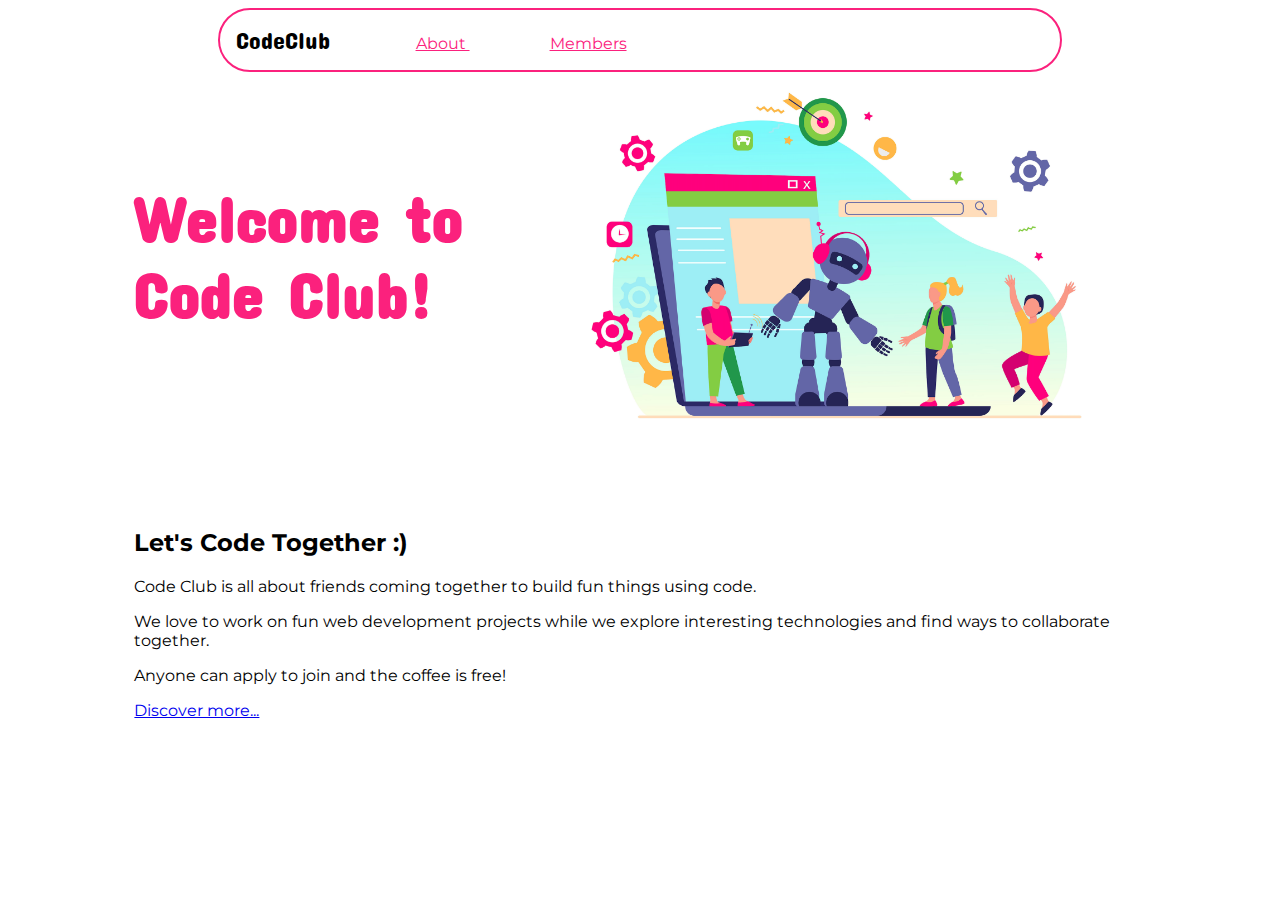
<file: index.html>
<!DOCTYPE html>
<html>
    <head style="font-family: 'Concert One', cursive;">
        <title>Welcome to Code Club</title>
        <link href="https://fonts.googleapis.com/css2?family=Concert+One&display=swap" rel="stylesheet">
        <link href="https://fonts.googleapis.com/css2?family=Concert+One&family=Montserrat&display=swap" rel="stylesheet">
        <link href="styles.css" rel="stylesheet">
        <script>  



            // var officialPassword = "codeclub";
            // if (officialPassword == "codeclub"){
            //     //let user in 
            // }else{
            //     // permission denied!
            // }


            // Functions
            /*function runAlert(){
                alert("Hello!");
            }*/

            // call of a function
            /*   function();*/

           /* function addTwoNumbers(num1, num2){
                return num1 + num2;
            }
            var answer = addTwoNumbers(7,10);
            alert(answer);*/
            

            // function askForPassword(attempts){
            //     // any code in here will run only run 
            //     // when we call the askForPassword
            //     var message = "Please enter your password. You have " + attempts + " attempts"
            //     alert(message);
            // }
            // askForPassword();


            /*Conditonals*/
            // var person = "Alan Turing"
           /* var person = "Ava LoveLace"
            if (person == "Alan Turing"){
                alert("Hello Alan");
            }
            else{
                alert("Who is this?")
            }
            alert("All systems go!")*/


            /*var score = 12 ;

            if (score > 10){
                alert("Awesome!");
            } else if (score == 2){
                alert("Keep going!");
            }*/

           /*var score = 0 ;
            if (score == 1){
                alert("Your score is 1");
            } else if (score == 2){
                alert("Your score is 2");
            } else if (score == 3){
                alert("Your score is 3");
            } else {
                alert("Keep going!");
            }*/


            /*comparison of values */
            // alert(1 != 2);
            // alert("Hello" == "Hello");
            // alert(1 == true);


            /*  Declaring and displaying Different types of variables*/
            // var MyVariable = 100 ;
            // var MyVariable = true ;
            // var MyVariable = "Works!";
            // alert(MyVariable);
   
            /* Declaring variables in javascript
            var CatName = "Myrtles";
            CatName = "Fulffy "
            alert(CatName);*/

            /* <!---  First javascript alert Function to display a message -- */
            /* alert("Hello World!");
               alert("Welcome to Code Club"); */
        </script>
    </head>

    <body>
        <!--- 1) Nav Bar -->
        <div id="layout-container">
            <nav>
                <span style="font-size: 1.5em ;">CodeClub</span> 
                <a href="about.html" >About </a>      
                <a href="password.html" >Members </a> 
            </nav>
        </div>

        <!--- 2) Header  -->
        <!--- header row  -->
        <div class= "row">
            <!---left column  -->
            <div class= "left-column"> 
                <h1 class="main-heading">
                    Welcome to Code Club!
                </h1>
            </div>

            <!--- right column  -->
            <div class="right-column" id="right-col-index">
            </div>
        </div>  

        <!--- 3) Content Area -->
        <div id="content-area">

            <h2>Let's Code Together :)</h2>

            <p>Code Club is all about friends coming together to build fun things using code.</p>
            <p>
                We love to work on fun web development projects while we explore interesting 
                technologies and find ways to collaborate together.
            </p>
            <p>Anyone can apply to join and the coffee is free!</p>

            <p>
                <a href="about.html">Discover more...</a>
            </p>
        </div>
        
    </body>
</html>
</file>
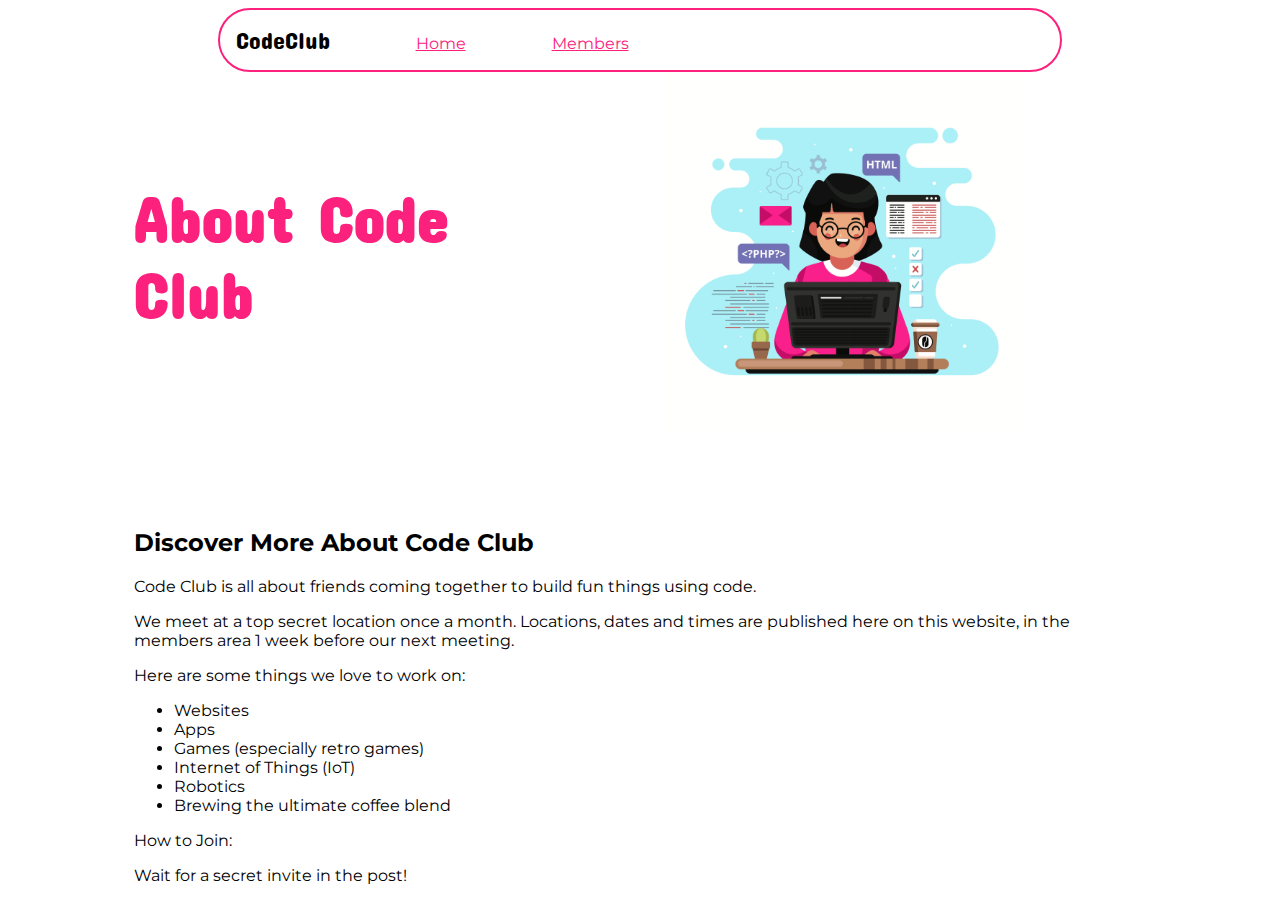
<file: about.html>
<!DOCTYPE html>
<html>
    <head style="font-family: 'Concert One', cursive;">
        <title>About Code Club </title>
        <link href="https://fonts.googleapis.com/css2?family=Concert+One&display=swap" rel="stylesheet">
        <link href="https://fonts.googleapis.com/css2?family=Concert+One&family=Montserrat&display=swap" rel="stylesheet">
        <link href="styles.css" rel="stylesheet"> 
    </head>

    <body>
        <!--- 1) Nav Bar -->
        <div id="layout-container">
            <nav>
                <span style="font-size: 1.5em ;">CodeClub</span> 
                <a href="index.html"> Home</a>    
                <a href="password.html" >Members </a> 
            </nav>
        </div>

        <!--- 2) Header  -->
        <!--- header row  -->
        <div class= "row">
            <!---left column  -->
            <div class= "left-column"> 
                <h1 class="main-heading">
                    About Code Club
                </h1>
            </div>

            <!--- right column  -->
            <div class="right-column" id="right-col-about">
            </div>
        </div>  

        <!--- 3) Content Area -->
        <div id="content-area" >

            <h2>Discover More About Code Club</h2>

            <p>Code Club is all about friends coming together to build fun things using code.</p>
            <p>
                We meet at a top secret location once a month. Locations, dates
                and times are published here on this website, in the members area 1 week before our next meeting.
            </p>
            <p>Here are some things we love to work on:</p>

            <ul>
                <li>Websites</li>
                <li>Apps</li>
                <li>Games (especially retro games)</li>
                <li>Internet of Things (IoT)</li>
                <li>Robotics</li>
                <li>Brewing the ultimate coffee blend</li>
            </ul>
            <p>How to Join:</p>
            <p>Wait for a secret invite in the post!</p>
        </div>
        
    </body>
</html>
</file>
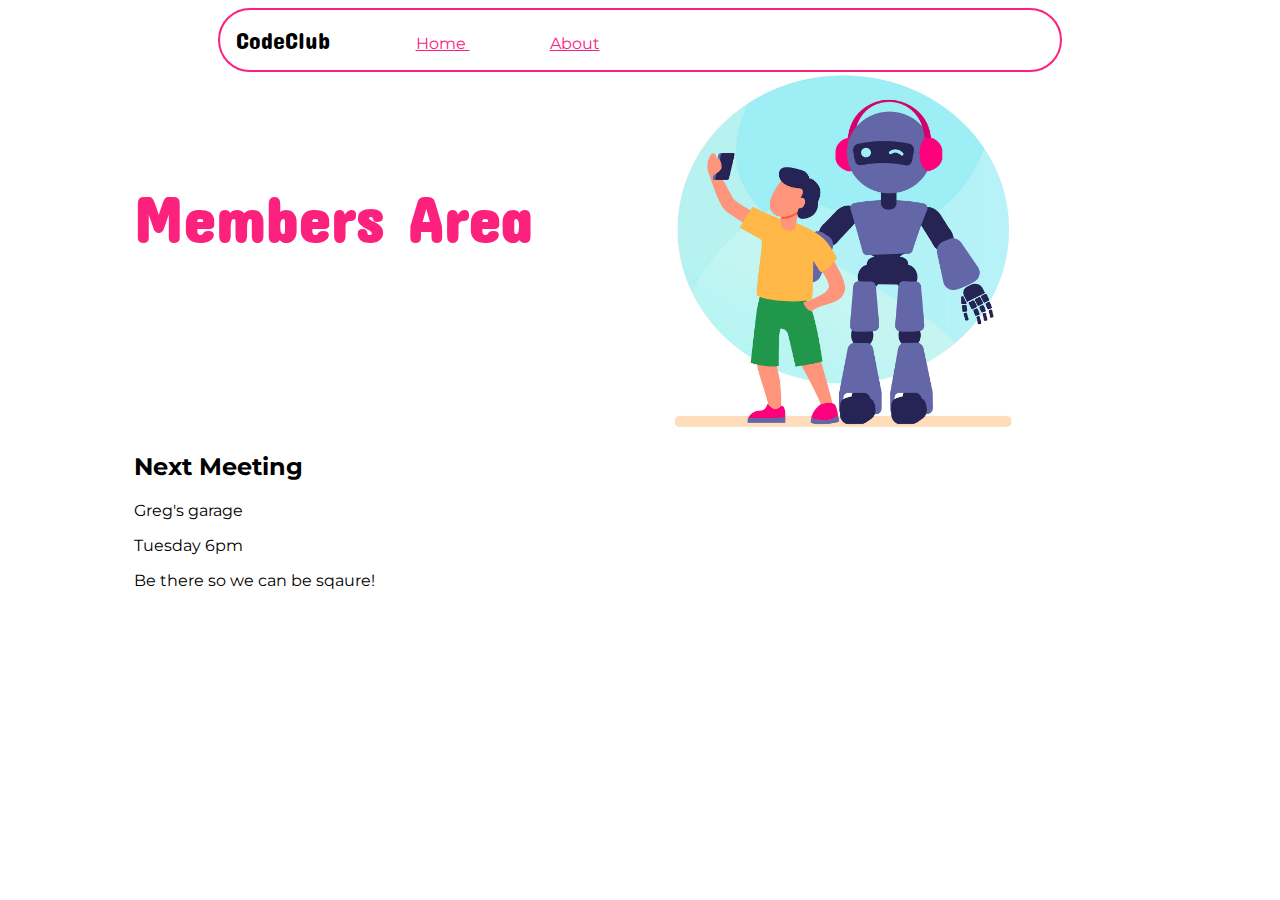
<file: members.html>
<!DOCTYPE html>
<html>
    <head style="font-family: 'Concert One', cursive;">
        <title>Code Club Members Area</title>
        <link href="https://fonts.googleapis.com/css2?family=Concert+One&display=swap" rel="stylesheet">
        <link href="https://fonts.googleapis.com/css2?family=Concert+One&family=Montserrat&display=swap" rel="stylesheet">
        <link href="styles.css" rel="stylesheet"> 
    </head>

    <body>
        <!--- 1) Nav Bar -->
        <div id="layout-container">
            <nav>
                <span style="font-size: 1.5em ;">CodeClub</span> 
                <a href="index.html"> Home </a>
                <a href="about.html" >About </a>      
            </nav>
        </div>

        <!--- 2) Header  -->
        <!--- header row  -->
        <div class= "row">
            <!---left column  -->
            <div class= "left-column"> 
                
            
                <h1 class="main-heading">
                    Members Area                 
                </h1>
            </div>

            <!--- right column  -->
            <div class="right-column" id="right-col-members">
            </div>
        </div>  

        <!--- 3) Content Area -->
        <div style="font-family: 'Montserrat', sans-serif; margin-left: auto;
        margin-right: auto; margin-top: 6ems; width: 80%;">

            <h2>Next Meeting</h2>
            <p>Greg's garage </p>
            <p>Tuesday 6pm</p>
            <p>Be there so we can be sqaure!</p>
        </div>
        
    </body>
</html>
</file>
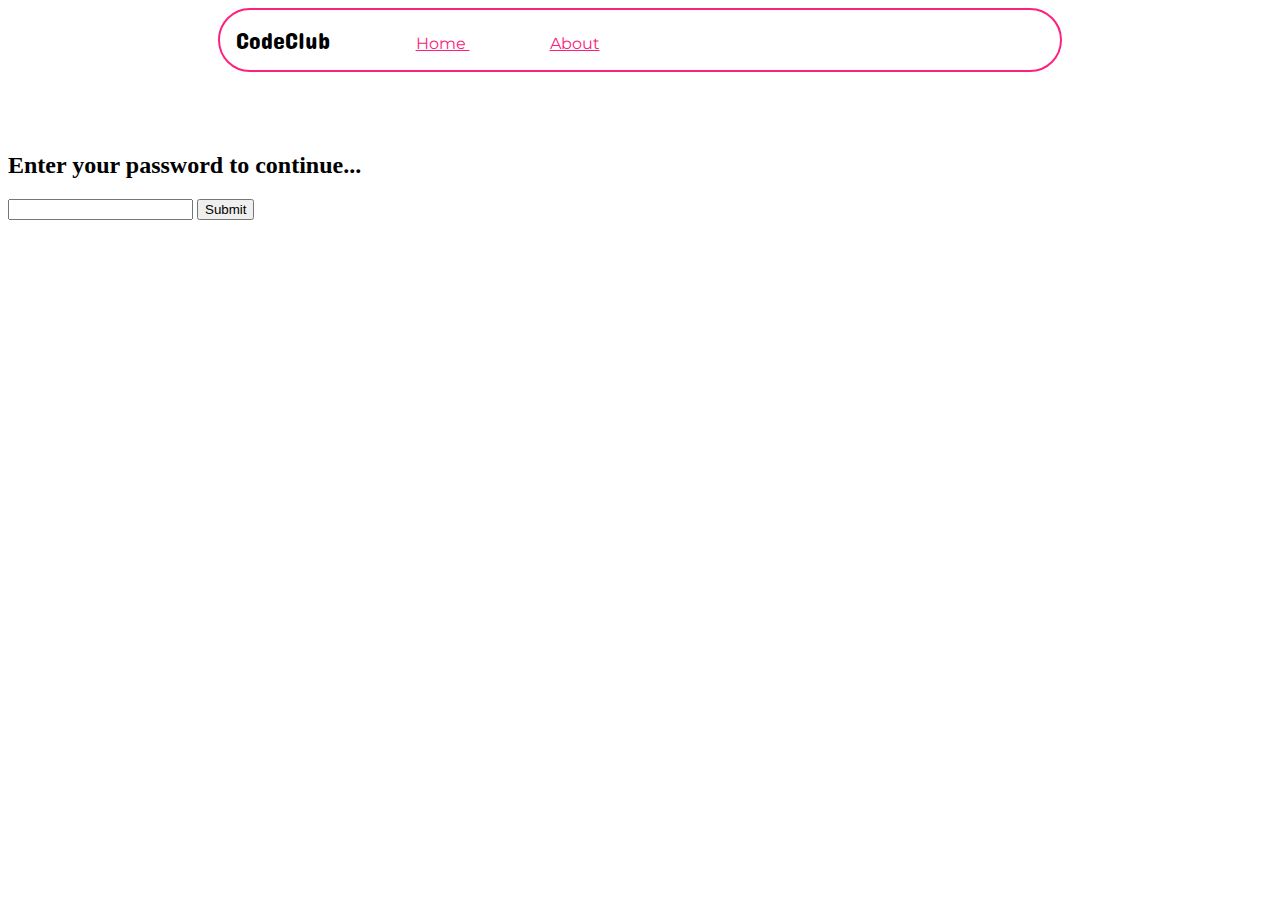
<file: password.html>
<!DOCTYPE html>
<html>
    <head style="font-family: 'Concert One', cursive;">
        <title>Enter your password</title>
        <link href="https://fonts.googleapis.com/css2?family=Concert+One&display=swap" rel="stylesheet">
        <link href="https://fonts.googleapis.com/css2?family=Concert+One&family=Montserrat&display=swap" rel="stylesheet">
        <link href="styles.css" rel="stylesheet">
        <script src="password.js">  </script>
    </head>

    <body>
        <!--- 1) Nav Bar -->
        <div id="layout-container">
            <nav>
                <span style="font-size: 1.5em ;">CodeClub</span> 
                <a href="index.html" >Home </a> 
                <a href="about.html" >About </a>      
        
            </nav>
        </div>



        <!--- 2)  Password Area -->
        <div id="password-area">

            <h2 id="password-header">
                Enter your password to continue...
            </h2>

            <input type="text" id ="passwordBox">

            <button onclick="checkPassword();" >Submit</button>

            <p id = "incorrect-password"></p>
        </div>
        
    </body>
</html>
</file>
<file: styles.css>
nav {
    border-style: solid; 
    border-width: 0.15em;
    border-color: rgb(251,33,125);
    border-radius: 2em;
    padding: 1em; font-family: 'Concert One'; 
    margin-left: auto;
    margin-right: auto;
    margin-top: 6ems;
    width: 80%;
}

nav a {
    padding-left: 5em; 
    color: rgb(251,33,125);
    font-family: 'Montserrat', sans-serif;
}

.row {
    display: flex; 
    width: 80%;
    margin-left: auto;
    margin-right: auto;
}

.right-column{
    height: 40vh; 
    flex: 60%; 
    background-position: center;
    background-size: contain; 
    background-repeat: no-repeat;
}


.left-column{
    height: 40vh;
    flex: 40%;
}

.main-heading{
    font-family: 'Concert One', cursive;
    font-size: 4em;
    color: rgb(251,33,125);
    padding-top: 1em;
    
}

#content-area{
    font-family: 'Montserrat', sans-serif;
    margin-left: auto;
    margin-right: auto; 
    margin-top: 6em;
    width: 80%;
    
}

#layout-container{
    margin-left: auto;
    margin-right: auto;
    width: 80%; 
}

#password-area{
    margin-top: 5em;
    /* margin-left: auto;
    margin-right: auto; */
    width: 80%; 
}

#right-col-index{
    background-image: url(Images/friends.png) ;
}

#right-col-about{
    background-image: url(Images/fun.png) ; 
}


#right-col-members{
    background-image: url(Images/selfie.png) ;
}
</file>
